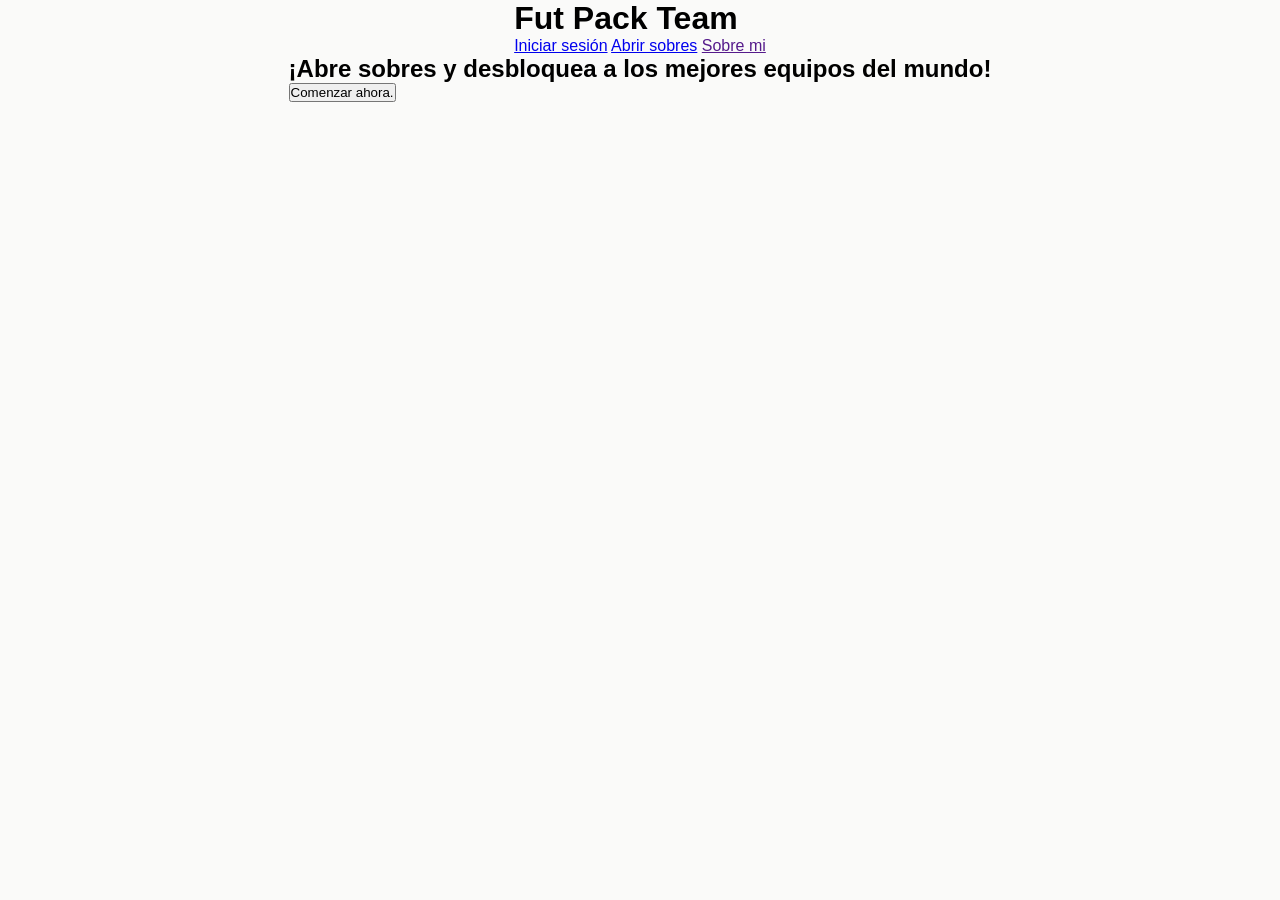
<file: frontend/index.html>
<!DOCTYPE html>
<html lang="en">
<head>
    <meta charset="UTF-8">
    <meta name="viewport" content="width=device-width, initial-scale=1.0">
    <title>Document</title>
    <link rel="stylesheet" href="style/style.css">
</head>
<body>
    <header>
        <h1>Fut Pack Team</h1>
        <nav>
            <a href="iniciar_sesion.html">Iniciar sesión</a>
            <a href="sobres.html">Abrir sobres</a>
            <a href="">Sobre mi</a>
        </nav>
    </header>
    <main>
        <h2>¡Abre sobres y desbloquea a los mejores equipos del mundo!</h2>
        <button id="boton_iniciar">Comenzar ahora.</a></button>
    </main>
</body>
    <script src="scripts/indexScript.js" type="module"></script>
</html>
</file>
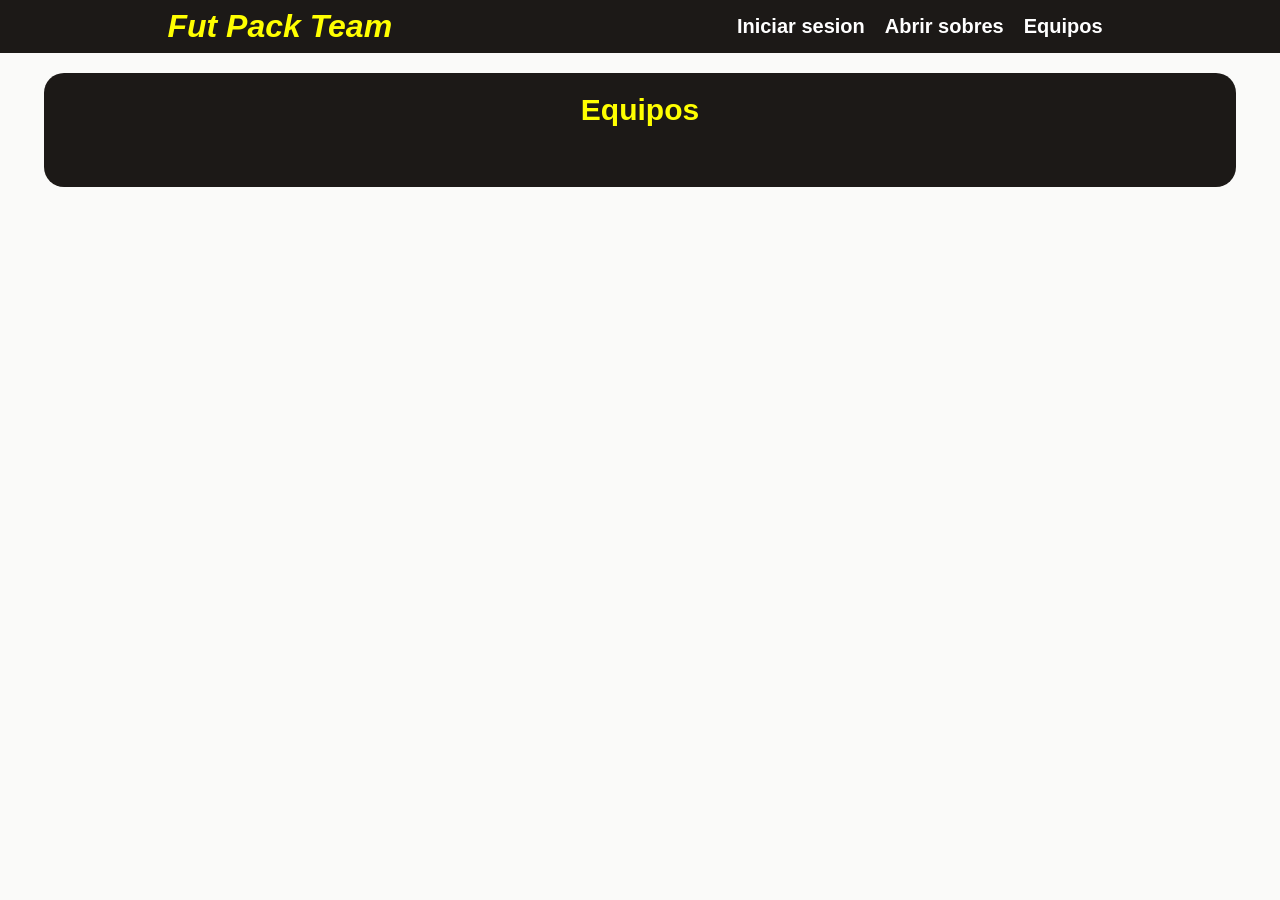
<file: frontend/equipos.html>
<!DOCTYPE html>
<html lang="en">
<head>
    <meta charset="UTF-8">
    <meta name="viewport" content="width=device-width, initial-scale=1.0">
    <title>Document</title>
    <link rel="stylesheet" href="style/style.css">
    <link rel="stylesheet" href="style/styleNav.css">
    <link rel="stylesheet" href="style/styleEquipos.css">
</head>
<script src="scripts/generarNav.js" type="module"></script>
<body>
    <header>
        <h1>Fut Pack Team</h1>
        <nav>

        </nav>
    </header>
    <main>
        <h2>Equipos</h2>
        <div class="contenedor-equipos">
            
        </div>
        <div class="contenedor-paginacion">
            
        </div>
    </main>
</body>
<script src="scripts/equipos.js" type="module"></script>
</html>
</file>
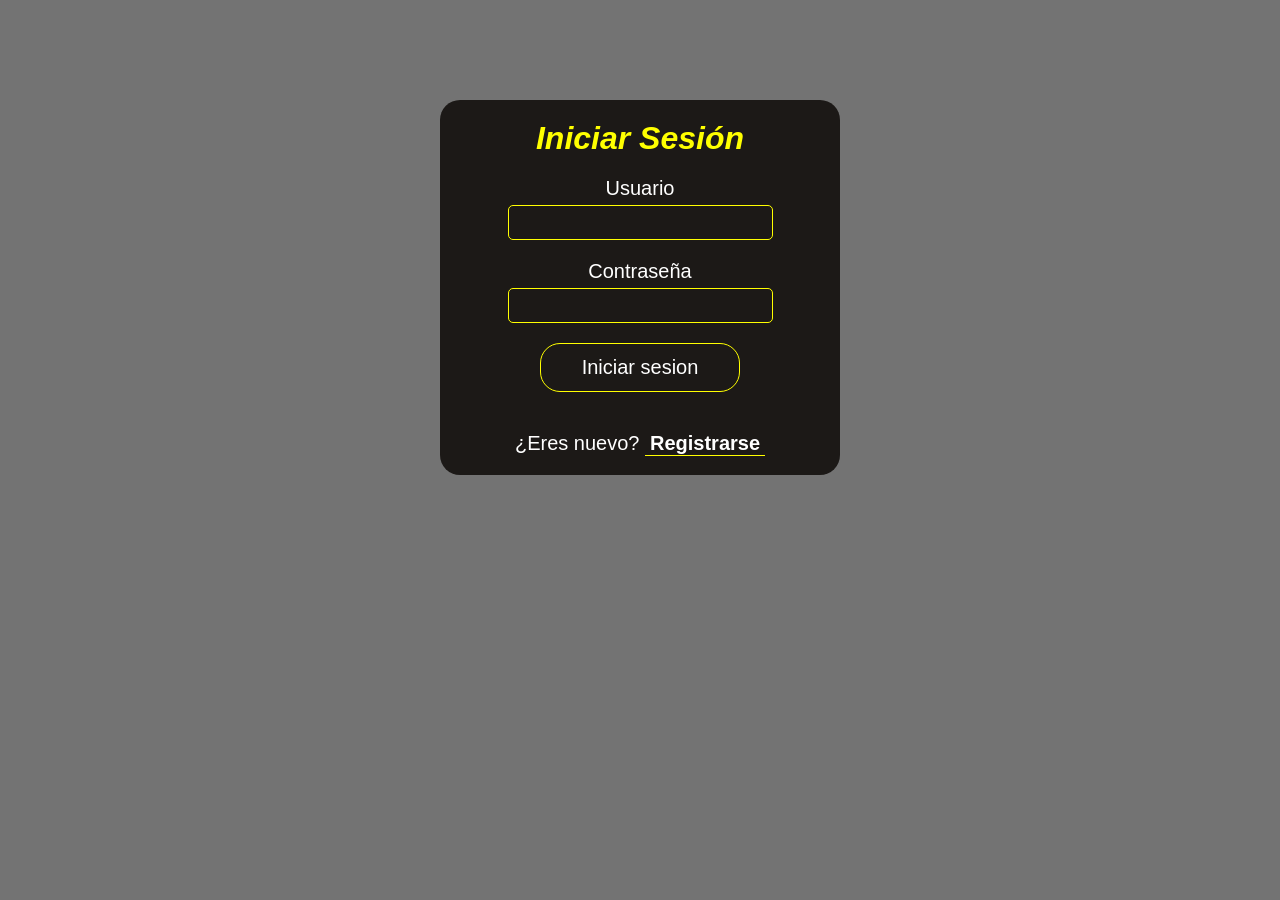
<file: frontend/iniciar_sesion.html>
<!DOCTYPE html>
<html lang="en">
<head>
    <meta charset="UTF-8">
    <meta name="viewport" content="width=device-width, initial-scale=1.0">
    <link rel="stylesheet" href="style/styleInicioSesion.css">
    <link rel="stylesheet" href="style/style.css">
    <title>Document</title>
</head>
<body>
    
    <main>
        <h1>Iniciar Sesión</h1>
        <div class="contenedor-input">
            <p>Usuario</p>
            <input type="text" id="input_usuario">
        </div>
        <div class="contenedor-input">
            <p>Contraseña</p>
            <input type="password" id="input_contrasenia" autocomplete="off">
        </div>
        <button id="boton_iniciar_sesion">Iniciar sesion</button>
        <p id="mensaje-error"></p>
        <p>¿Eres nuevo? <a href="registrarse.html">Registrarse</a></p>
    </main>
</body>
<script src="scripts/iniciar_sesion.js" type="module"></script>
</html>
</file>
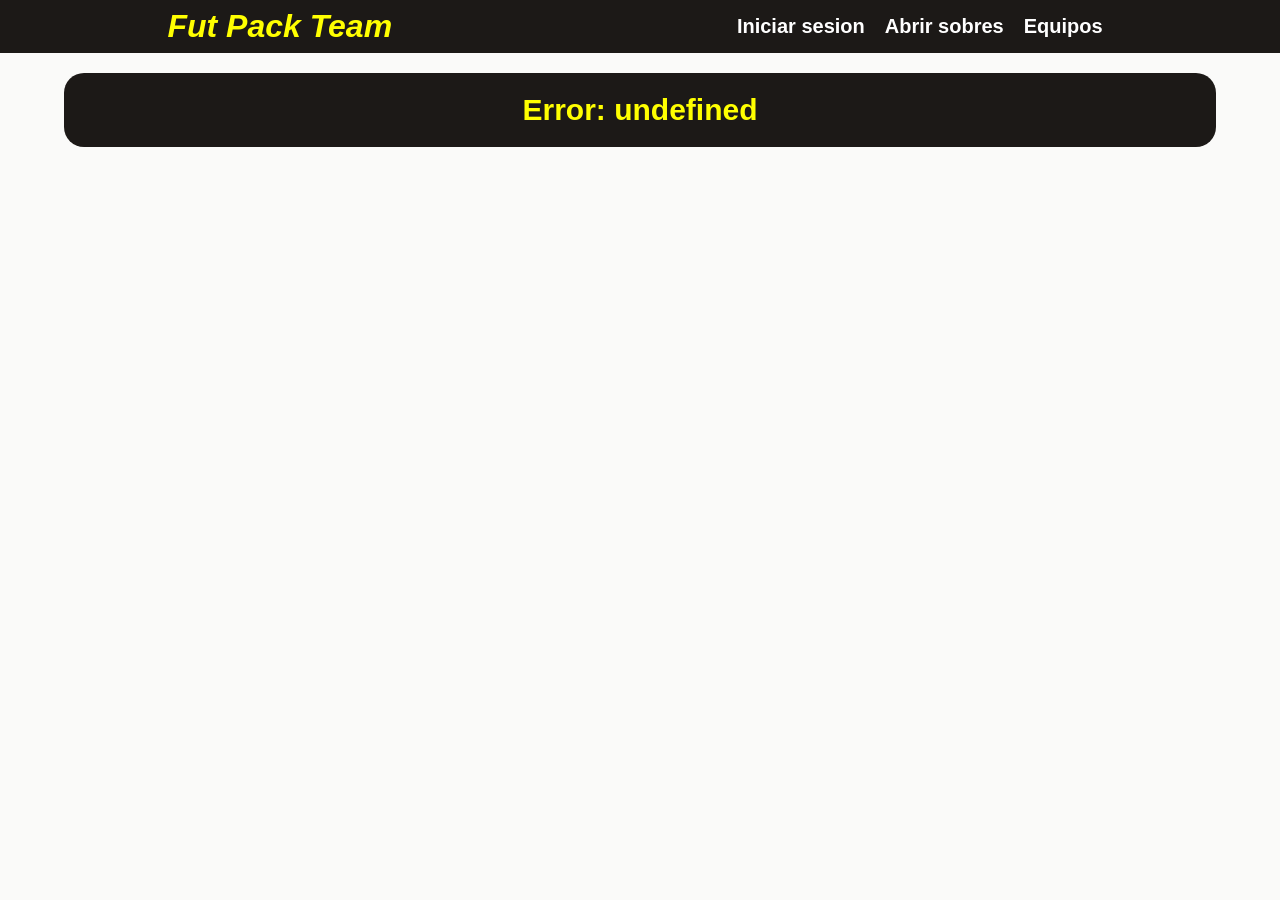
<file: frontend/perfil.html>
<!DOCTYPE html>
<html lang="en">

<head>
    <meta charset="UTF-8">
    <meta name="viewport" content="width=device-width, initial-scale=1.0">
    <title>Perfil</title>
    <link rel="stylesheet" href="style/styleNav.css">
    <link rel="stylesheet" href="style/style.css">
    <link rel="stylesheet" href="style/stylePerfil.css">
</head>
<script src="scripts/generarNav.js" type="module"></script>

<body>
    <header>
        <h1>Fut Pack Team</h1>
        <nav>

        </nav>
    </header>
    <main>
        <div class="contenedor-perfil-datos">
            <div class="contenedor-img-info">
                <div class="contenedor-img-nick">
                    <img src="" alt=""
                    id="imagen-club">
                    <h2 id="nickname-usuario"></h2>
                </div>
                <div class="contenedor-datos">
                    
                    <p>Sobres abiertos: <span id="cant-sobres-abiertos"></span></p>
                </div>
            </div>
            <div class="contenedor-info-equipos">
                <p>Equipos desbloqueados: <span id="cant-equipos-desbloqueados"></span></p>
                <p>Equipos de <span id="nickname-usuario-equipos"></span></p>
                <div class="contenedor-equipos">

                </div>
            </div>
        </div>

    </main>
</body>
<script src="scripts/perfil.js" type="module"></script>

</html>
</file>
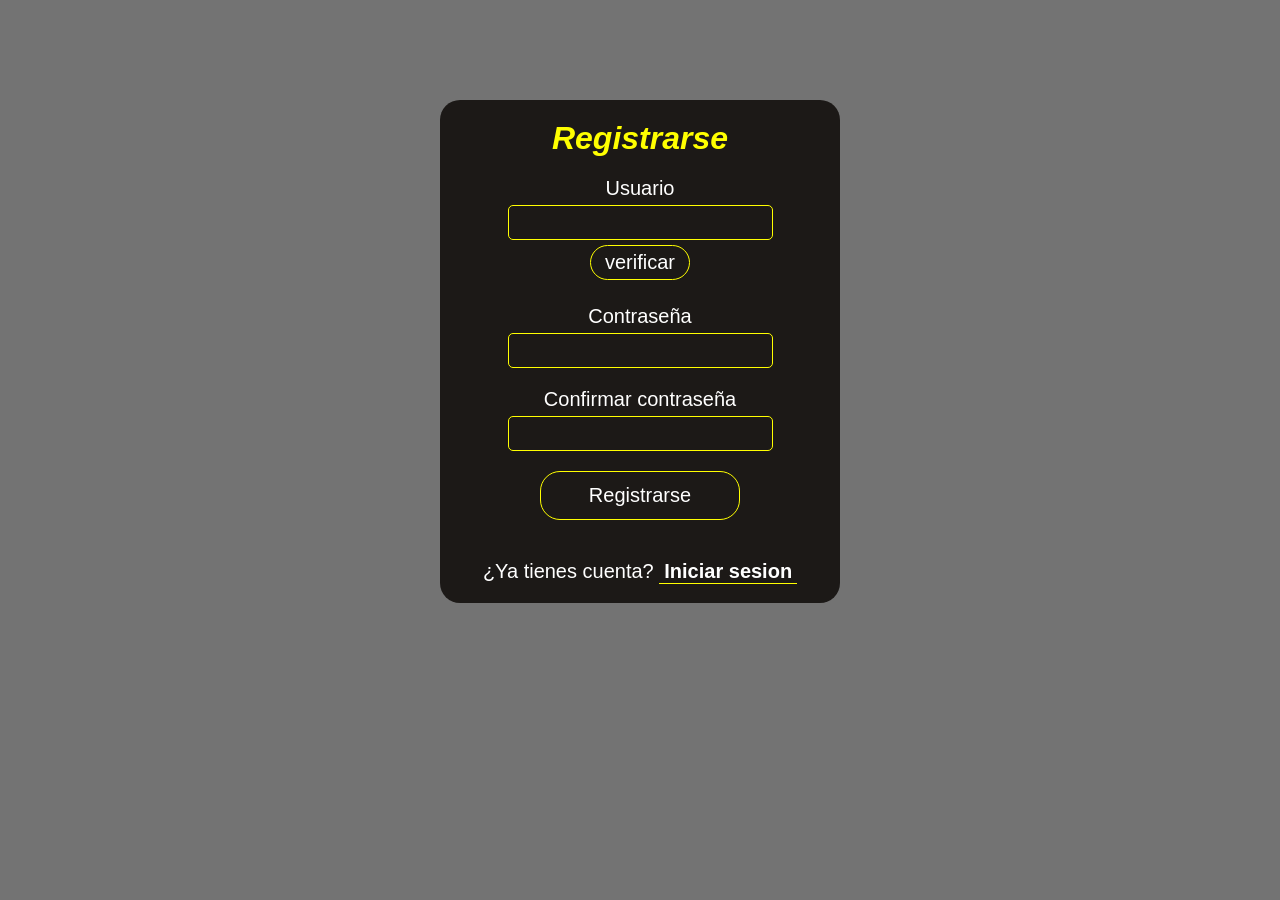
<file: frontend/registrarse.html>
<!DOCTYPE html>
<html lang="en">

<head>
    <meta charset="UTF-8">
    <meta name="viewport" content="width=device-width, initial-scale=1.0">
    <title>Document</title>
    <link rel="stylesheet" href="style/styleInicioSesion.css">
    <link rel="stylesheet" href="style/style.css">
</head>

<body>
    <div>
        <main>
            <h1>Registrarse</h1>
            <div class="contenedor-input">
                <p>Usuario</p>
                <input type="text" id="input_usuario">
                <button id="boton-verificar-usuario">verificar</button>
                <p id="mensaje-existe-usuario"></p>
            </div>
            <div class="contenedor-input">
                <p>Contraseña</p>
                <input type="password" id="input_contrasenia" autocomplete="off">
            </div>
            <div class="contenedor-input">
                <p>Confirmar contraseña</p>
                <input type="password" id="input_confirma_contrasenia" autocomplete="off">
            </div>
            <button id="boton-registrarse">Registrarse</button>
            <p id="mensaje-error"></p>
            <p>¿Ya tienes cuenta? <a href="iniciar_sesion.html">Iniciar sesion</a></p>
        </main>
        <div class="usuario-registrado" style="display: none;">
            <p>Usuario registrado correctamente.</p>
            <button id="boton_iniciar_sesion">Iniciar sesion</button>
        </div>
    </div>

</body>
<script src="scripts/registrarse.js" type="module"></script>

</html>
</file>
<file: frontend/style/style.css>
* {
    padding: 0px;
    margin: 0px;
    font-family: 'Trebuchet MS', 'Lucida Sans Unicode', 'Lucida Grande', 'Lucida Sans', Arial, sans-serif
}

body {
    background-color: #FAFAF9;
}

body{
    display: flex;
    flex-direction: column;
    align-items: center;
}


.overlay-loader {
    position: absolute;
    top: 0;
    left: 0;
    width: 100%;
    height: 100%;
    background-color: #1c1917d5;
    display: flex;
    justify-content: center;
    align-items: center;
    z-index: 10;
    border-radius: inherit;
    color: white;
    font-size: 16px;
}

.mini-spinner {
    width: 30px;
    height: 30px;
    border: 5px solid #7e7e7e;
    border-top: 5px solid #FFFF00;
    border-radius: 50%;
    animation: spin 0.8s linear infinite;
}

@keyframes spin {
    0% { transform: rotate(0deg); }
    100% { transform: rotate(360deg); }
}

.contenedor-relativo {
    position: relative;
    min-height: 200px; 
}

h1:hover{
    cursor: pointer;
}

.elemento-bloqueado {
    pointer-events: none;
    opacity: 0.5;
}
</file>
<file: frontend/style/styleNav.css>
header {
    display: flex;
    justify-content: space-around;
    background-color: #1C1917;
    align-items: center;
    color: white;
    width: 100%;
}

h1 {
    font-style: italic;
    color: #FFFF00;
}

nav {
    display: flex;
}

header a {
    color: white;
    text-decoration: none;
    font-weight: bold;
    font-size: 20px;
    padding: 15px 10px;
}

header a:hover {
    background-color: #FFFF00;
    color: #1C1917;
}

@media screen and (max-width: 768px) {
    h1 {
        border-bottom: 1px solid gray;
        width: 100%;
        text-align: center;
        padding: 10px 0px;
    }

    nav {
        flex-direction: column;
        width: 100%;
    }

    header a {
        color: white;
        text-decoration: none;
        text-align: center;
        font-weight: bold;
        font-size: 20px;
        padding: 10px 5px;
    }

    header {
        flex-direction: column;
    }

}
</file>
<file: frontend/style/styleEquipos.css>
main{
    display: flex;
    flex-direction: column;
    gap: 20px;
    margin-top: 20px;
    width: 90%;
    background-color: #1C1917;
    align-items: center;
    border-radius: 20px;
    padding: 20px;
}


h2{
    color: #FFFF00;
    font-size: 30px;
}

.contenedor-equipos{
    display: flex;
    flex-wrap: wrap;
    gap: 20px;
    justify-content:center;
}

.contenedor-equipo{
    border: 2px solid #FFFF00;
    border-radius: 20px;
    text-align: center;
    overflow-wrap: break-word;
    word-wrap: break-word;
    width: 200px;
}

.contenedor-equipo img{
    width: 120px;
}

p{
    color: white;
}

h3{
    color: #FFFF00;
}


.contenedor-paginacion{
    display: flex;
    gap: 10px;
}

button{
    background-color: #1C1917;
    border: 2px solid #FFFF00;
    padding: 7px 10px;
    border-radius: 8px;
    color: white;
    font-size: 20px;
}

button:hover{
    background-color: #FFFF00;
    cursor: pointer;
    color: #1C1917;
}

button.active {
    background-color: #FFFF00;
    color: #1C1917;
    cursor:auto;
}

.dots {
    color: white;
    font-weight: bold;
    align-self: flex-end;
}
</file>
<file: frontend/style/styleInicioSesion.css>
body {
    background-color: #0000008c !important;
}



h1 {
    font-style: italic;
    color: #FFFF00;
}

nav {
    display: flex;
}

a {
    color: white;
    text-decoration: none;
    font-weight: bold;
    border-bottom: 1px solid #FFFF00;
    padding: 1px 5px;
}

a:hover {
    background-color: #FFFF00;
    color: #1C1917;
}

main, .usuario-registrado{
    background-color: #1C1917;
    width: 400px;
    padding: 20px 0px;
    margin-top: 100px;
    gap: 20px;
    color: white;
    display: flex;
    flex-direction: column;
    justify-content: space-around;
    border-radius: 20px;
    text-align: center;
    align-items: center;
}

p{
    color: white;
    font-size: 20px;
}

input{
    background-color: #1C1917;
    border: 1px solid #FFFF00;
    padding: 5px;
    font-size: 20px;
    border-radius: 5px;
    color: white;
    outline: none;
}

button{
    background-color: #1C1917;
    border: 1px solid #FFFF00;
    padding: 12px 0px;
    width: 200px;
    font-size: 20px;
    border-radius: 20px;
    color: white;
}

button:hover{
    cursor: pointer;
    transform: scale(0.95);
    transition: transform .1s;
    background-color: #FFFF00;
    color: black;
}

button:active{
    transform: scale(0.90);
    background-color: #FFFF00;
    color: black;
}

.contenedor-input{
    display: flex;
    flex-direction: column;
    align-items: center;
    gap: 5px;
}

#mensaje-error{
    font-size: 16px;
    color: #ff5d65;
    font-weight: bold;
}

.contenedor-input button{
    width: 100px;
    padding: 5px 0px;
}

#mensaje-existe-usuario{
    font-size: 15px;
}
</file>
<file: frontend/style/stylePerfil.css>
.contenedor-perfil-datos{
    background-color: #1C1917;
    display: flex;
    padding: 20px;
    color: white;
    flex-direction: column;
    text-align: center;
    border-radius: 20px;
    gap: 100px;
}

.contenedor-perfil-datos img{
    width: 200px;
}

.contenedor-img-info{
    display: flex;
    align-items:center;
    justify-content: space-evenly;
}

main{
    display: flex;
    flex-direction: column;
    gap: 20px;
    margin-top: 20px;
    width: 90%;
}


.contenedor-datos{
    display: flex;
    align-items: end;
    gap: 30px;
    flex-wrap: wrap;
    justify-content: center;
}
p{
    font-size: 20px;
}

h2{
    color: #FFFF00;
    font-size: 30px;
}

.contenedor-info-equipos{
    display: flex;
    flex-direction: column;
    align-items: center;
    gap: 20px;
}

.contenedor-equipos{
    display: flex;
    flex-wrap: wrap;
    gap: 20px;
    justify-content: center;
}

.contenedor-equipo{
    border: 2px solid #FFFF00;
    border-radius: 20px;
}

.contenedor-equipo img{
    width: 150px;
}

.boton-ver-todos{
    background-color: #1C1917;
    border: 2px solid #FFFF00;
    width: 154px;
    height: 158px;
    border-radius: 20px;
    color: white;
    font-size: 20px;
}

.boton-ver-todos:hover{
    background-color: #FFFF00;
    cursor: pointer;
    color: #1C1917;
}
</file>
